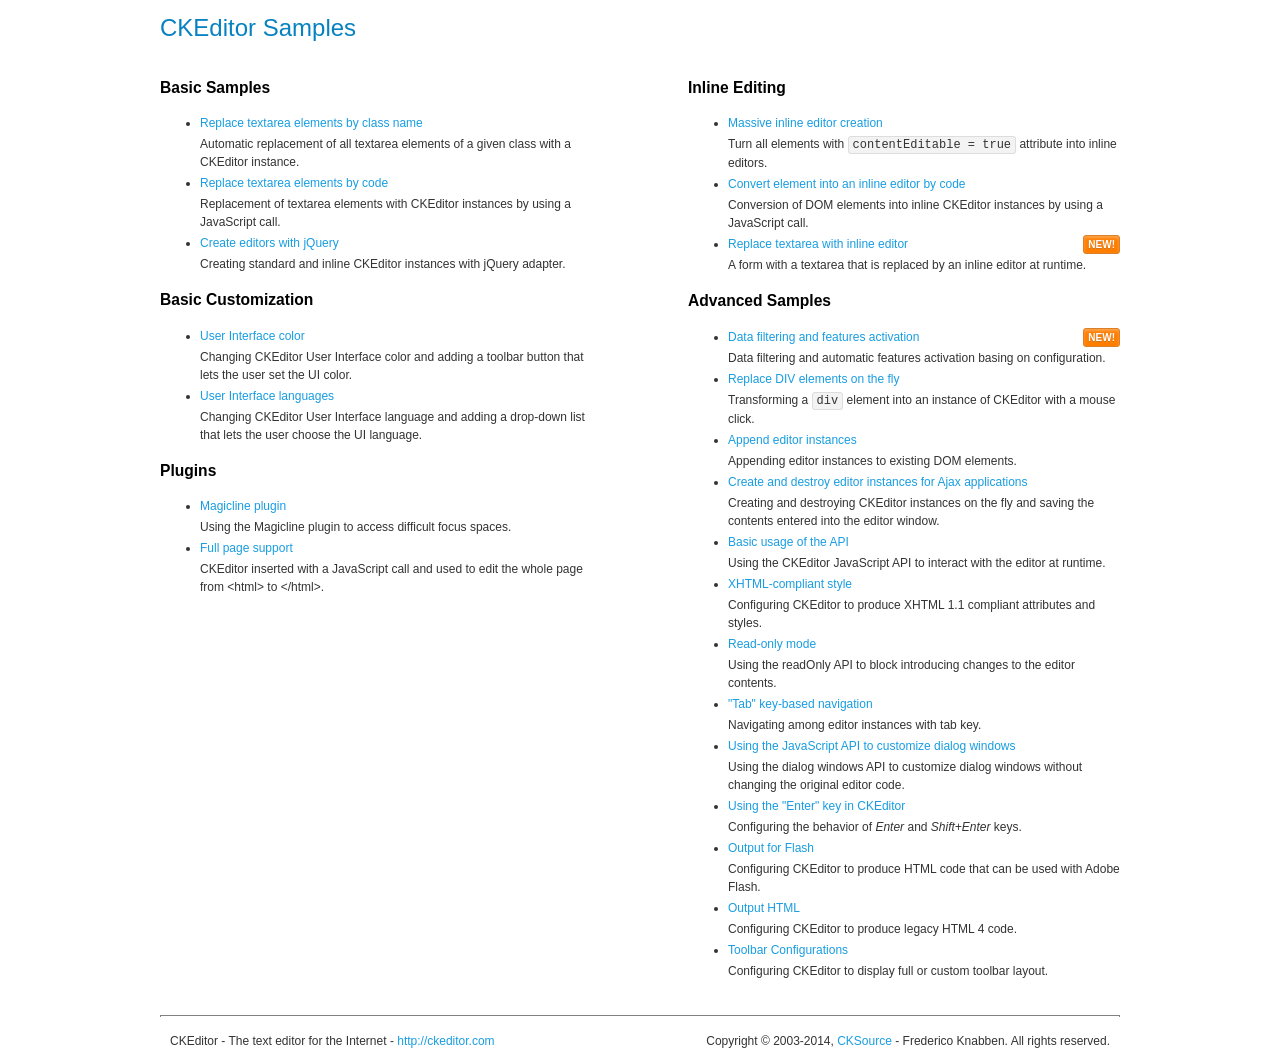
<file: manage/assets/global/plugins/ckeditor/samples/index.html>
<!DOCTYPE html>
<!--
Copyright (c) 2003-2014, CKSource - Frederico Knabben. All rights reserved.
For licensing, see LICENSE.md or http://ckeditor.com/license
-->
<html>

    <head>
        <meta charset="utf-8">
        <title>CKEditor Samples</title>
        <link rel="stylesheet" href="sample.css"> </head>

    <body>
        <h1 class="samples"> CKEditor Samples </h1>
        <div class="twoColumns">
            <div class="twoColumnsLeft">
                <h2 class="samples"> Basic Samples </h2>
                <dl class="samples">
                    <dt>
                        <a class="samples" href="replacebyclass.html">Replace textarea elements by class name</a>
                    </dt>
                    <dd>Automatic replacement of all textarea elements of a given class with a CKEditor instance.</dd>
                    <dt>
                        <a class="samples" href="replacebycode.html">Replace textarea elements by code</a>
                    </dt>
                    <dd>Replacement of textarea elements with CKEditor instances by using a JavaScript call.</dd>
                    <dt>
                        <a class="samples" href="jquery.html">Create editors with jQuery</a>
                    </dt>
                    <dd>Creating standard and inline CKEditor instances with jQuery adapter.</dd>
                </dl>
                <h2 class="samples"> Basic Customization </h2>
                <dl class="samples">
                    <dt>
                        <a class="samples" href="uicolor.html">User Interface color</a>
                    </dt>
                    <dd>Changing CKEditor User Interface color and adding a toolbar button that lets the user set the UI color.</dd>
                    <dt>
                        <a class="samples" href="uilanguages.html">User Interface languages</a>
                    </dt>
                    <dd>Changing CKEditor User Interface language and adding a drop-down list that lets the user choose the UI language.</dd>
                </dl>
                <h2 class="samples">Plugins</h2>
                <dl class="samples">
                    <dt>
                        <a class="samples" href="plugins/magicline/magicline.html">Magicline plugin</a>
                    </dt>
                    <dd>Using the Magicline plugin to access difficult focus spaces.</dd>
                    <dt>
                        <a class="samples" href="plugins/wysiwygarea/fullpage.html">Full page support</a>
                    </dt>
                    <dd>CKEditor inserted with a JavaScript call and used to edit the whole page from &lt;html&gt; to &lt;/html&gt;.</dd>
                </dl>
            </div>
            <div class="twoColumnsRight">
                <h2 class="samples"> Inline Editing </h2>
                <dl class="samples">
                    <dt>
                        <a class="samples" href="inlineall.html">Massive inline editor creation</a>
                    </dt>
                    <dd>Turn all elements with <code>contentEditable = true</code> attribute into inline editors.</dd>
                    <dt>
                        <a class="samples" href="inlinebycode.html">Convert element into an inline editor by code</a>
                    </dt>
                    <dd>Conversion of DOM elements into inline CKEditor instances by using a JavaScript call.</dd>
                    <dt>
                        <a class="samples" href="inlinetextarea.html">Replace textarea with inline editor</a>
                        <span class="new">New!</span>
                    </dt>
                    <dd>A form with a textarea that is replaced by an inline editor at runtime.</dd>
                </dl>
                <h2 class="samples"> Advanced Samples </h2>
                <dl class="samples">
                    <dt>
                        <a class="samples" href="datafiltering.html">Data filtering and features activation</a>
                        <span class="new">New!</span>
                    </dt>
                    <dd>Data filtering and automatic features activation basing on configuration.</dd>
                    <dt>
                        <a class="samples" href="divreplace.html">Replace DIV elements on the fly</a>
                    </dt>
                    <dd>Transforming a <code>div</code> element into an instance of CKEditor with a mouse click.</dd>
                    <dt>
                        <a class="samples" href="appendto.html">Append editor instances</a>
                    </dt>
                    <dd>Appending editor instances to existing DOM elements.</dd>
                    <dt>
                        <a class="samples" href="ajax.html">Create and destroy editor instances for Ajax applications</a>
                    </dt>
                    <dd>Creating and destroying CKEditor instances on the fly and saving the contents entered into the editor window.</dd>
                    <dt>
                        <a class="samples" href="api.html">Basic usage of the API</a>
                    </dt>
                    <dd>Using the CKEditor JavaScript API to interact with the editor at runtime.</dd>
                    <dt>
                        <a class="samples" href="xhtmlstyle.html">XHTML-compliant style</a>
                    </dt>
                    <dd>Configuring CKEditor to produce XHTML 1.1 compliant attributes and styles.</dd>
                    <dt>
                        <a class="samples" href="readonly.html">Read-only mode</a>
                    </dt>
                    <dd>Using the readOnly API to block introducing changes to the editor contents.</dd>
                    <dt>
                        <a class="samples" href="tabindex.html">"Tab" key-based navigation</a>
                    </dt>
                    <dd>Navigating among editor instances with tab key.</dd>
                    <dt>
                        <a class="samples" href="plugins/dialog/dialog.html">Using the JavaScript API to customize dialog windows</a>
                    </dt>
                    <dd>Using the dialog windows API to customize dialog windows without changing the original editor code.</dd>
                    <dt>
                        <a class="samples" href="plugins/enterkey/enterkey.html">Using the &quot;Enter&quot; key in CKEditor</a>
                    </dt>
                    <dd>Configuring the behavior of
                        <em>Enter</em> and
                        <em>Shift+Enter</em> keys.</dd>
                    <dt>
                        <a class="samples" href="plugins/htmlwriter/outputforflash.html">Output for Flash</a>
                    </dt>
                    <dd>Configuring CKEditor to produce HTML code that can be used with Adobe Flash.</dd>
                    <dt>
                        <a class="samples" href="plugins/htmlwriter/outputhtml.html">Output HTML</a>
                    </dt>
                    <dd>Configuring CKEditor to produce legacy HTML 4 code.</dd>
                    <dt>
                        <a class="samples" href="plugins/toolbar/toolbar.html">Toolbar Configurations</a>
                    </dt>
                    <dd>Configuring CKEditor to display full or custom toolbar layout.</dd>
                </dl>
            </div>
        </div>
        <div id="footer">
            <hr>
            <p> CKEditor - The text editor for the Internet -
                <a class="samples" href="http://ckeditor.com/">http://ckeditor.com</a>
            </p>
            <p id="copy"> Copyright &copy; 2003-2014,
                <a class="samples" href="http://cksource.com/">CKSource</a> - Frederico Knabben. All rights reserved. </p>
        </div>
    </body>

</html>
</file>
<file: manage/assets/global/plugins/ckeditor/samples/sample.css>
/*
Copyright (c) 2003-2014, CKSource - Frederico Knabben. All rights reserved.
For licensing, see LICENSE.md or http://ckeditor.com/license
*/

html, body, h1, h2, h3, h4, h5, h6, div, span, blockquote, p, address, form, fieldset, img, ul, ol, dl, dt, dd, li, hr, table, td, th, strong, em, sup, sub, dfn, ins, del, q, cite, var, samp, code, kbd, tt, pre
{
	line-height: 1.5;
}

body
{
	padding: 10px 30px;
}

input, textarea, select, option, optgroup, button, td, th
{
	font-size: 100%;
}

pre
{
	-moz-tab-size: 4;
	-o-tab-size: 4;
	-webkit-tab-size: 4;
	tab-size: 4;
}

pre, code, kbd, samp, tt
{
	font-family: monospace,monospace;
	font-size: 1em;
}

body {
	width: 960px;
	margin: 0 auto;
}

code
{
	background: #f3f3f3;
	border: 1px solid #ddd;
	padding: 1px 4px;

	-moz-border-radius: 3px;
	-webkit-border-radius: 3px;
	border-radius: 3px;
}

abbr
{
	border-bottom: 1px dotted #555;
	cursor: pointer;
}

.new, .beta
{
	text-transform: uppercase;
	font-size: 10px;
	font-weight: bold;
	padding: 1px 4px;
	margin: 0 0 0 5px;
	color: #fff;
	float: right;

	-moz-border-radius: 3px;
	-webkit-border-radius: 3px;
	border-radius: 3px;
}

.new
{
	background: #FF7E00;
	border: 1px solid #DA8028;
	text-shadow: 0 1px 0 #C97626;

	-moz-box-shadow: 0 2px 3px 0 #FFA54E inset;
	-webkit-box-shadow: 0 2px 3px 0 #FFA54E inset;
	box-shadow: 0 2px 3px 0 #FFA54E inset;
}

.beta
{
	background: #18C0DF;
	border: 1px solid #19AAD8;
	text-shadow: 0 1px 0 #048CAD;
	font-style: italic;

	-moz-box-shadow: 0 2px 3px 0 #50D4FD inset;
	-webkit-box-shadow: 0 2px 3px 0 #50D4FD inset;
	box-shadow: 0 2px 3px 0 #50D4FD inset;
}

h1.samples
{
	color: #0782C1;
	font-size: 200%;
	font-weight: normal;
	margin: 0;
	padding: 0;
}

h1.samples a
{
	color: #0782C1;
	text-decoration: none;
	border-bottom: 1px dotted #0782C1;
}

.samples a:hover
{
	border-bottom: 1px dotted #0782C1;
}

h2.samples
{
	color: #000000;
	font-size: 130%;
	margin: 15px 0 0 0;
	padding: 0;
}

p, blockquote, address, form, pre, dl, h1.samples, h2.samples
{
	margin-bottom: 15px;
}

ul.samples
{
	margin-bottom: 15px;
}

.clear
{
	clear: both;
}

fieldset
{
	margin: 0;
	padding: 10px;
}

body, input, textarea
{
	color: #333333;
	font-family: Arial, Helvetica, sans-serif;
}

body
{
	font-size: 75%;
}

a.samples
{
	color: #189DE1;
	text-decoration: none;
}

form
{
	margin: 0;
	padding: 0;
}

pre.samples
{
	background-color: #F7F7F7;
	border: 1px solid #D7D7D7;
	overflow: auto;
	padding: 0.25em;
	white-space: pre-wrap; /* CSS 2.1 */
	word-wrap: break-word; /* IE7 */
}

#footer
{
	clear: both;
	padding-top: 10px;
}

#footer hr
{
	margin: 10px 0 15px 0;
	height: 1px;
	border: solid 1px gray;
	border-bottom: none;
}

#footer p
{
	margin: 0 10px 10px 10px;
	float: left;
}

#footer #copy
{
	float: right;
}

#outputSample
{
	width: 100%;
	table-layout: fixed;
}

#outputSample thead th
{
	color: #dddddd;
	background-color: #999999;
	padding: 4px;
	white-space: nowrap;
}

#outputSample tbody th
{
	vertical-align: top;
	text-align: left;
}

#outputSample pre
{
	margin: 0;
	padding: 0;
}

.description
{
	border: 1px dotted #B7B7B7;
	margin-bottom: 10px;
	padding: 10px 10px 0;
	overflow: hidden;
}

label
{
	display: block;
	margin-bottom: 6px;
}

/**
 *	CKEditor editables are automatically set with the "cke_editable" class
 *	plus cke_editable_(inline|themed) depending on the editor type.
 */

/* Style a bit the inline editables. */
.cke_editable.cke_editable_inline
{
	cursor: pointer;
}

/* Once an editable element gets focused, the "cke_focus" class is
   added to it, so we can style it differently. */
.cke_editable.cke_editable_inline.cke_focus
{
	box-shadow: inset 0px 0px 20px 3px #ddd, inset 0 0 1px #000;
	outline: none;
	background: #eee;
	cursor: text;
}

/* Avoid pre-formatted overflows inline editable. */
.cke_editable_inline pre
{
	white-space: pre-wrap;
	word-wrap: break-word;
}

/**
 *	Samples index styles.
 */

.twoColumns,
.twoColumnsLeft,
.twoColumnsRight
{
	overflow: hidden;
}

.twoColumnsLeft,
.twoColumnsRight
{
	width: 45%;
}

.twoColumnsLeft
{
	float: left;
}

.twoColumnsRight
{
	float: right;
}

dl.samples
{
	padding: 0 0 0 40px;
}
dl.samples > dt
{
	display: list-item;
	list-style-type: disc;
	list-style-position: outside;
	margin: 0 0 3px;
}
dl.samples > dd
{
	margin: 0 0 3px;
}
.warning
{
	color: #ff0000;
	background-color: #FFCCBA;
	border: 2px dotted #ff0000;
	padding: 15px 10px;
	margin: 10px 0;
}

/* Used on inline samples */

blockquote
{
	font-style: italic;
	font-family: Georgia, Times, "Times New Roman", serif;
	padding: 2px 0;
	border-style: solid;
	border-color: #ccc;
	border-width: 0;
}

.cke_contents_ltr blockquote
{
	padding-left: 20px;
	padding-right: 8px;
	border-left-width: 5px;
}

.cke_contents_rtl blockquote
{
	padding-left: 8px;
	padding-right: 20px;
	border-right-width: 5px;
}

img.right {
	border: 1px solid #ccc;
	float: right;
	margin-left: 15px;
	padding: 5px;
}

img.left {
	border: 1px solid #ccc;
	float: left;
	margin-right: 15px;
	padding: 5px;
}

.marker
{
	background-color: Yellow;
}
</file>
